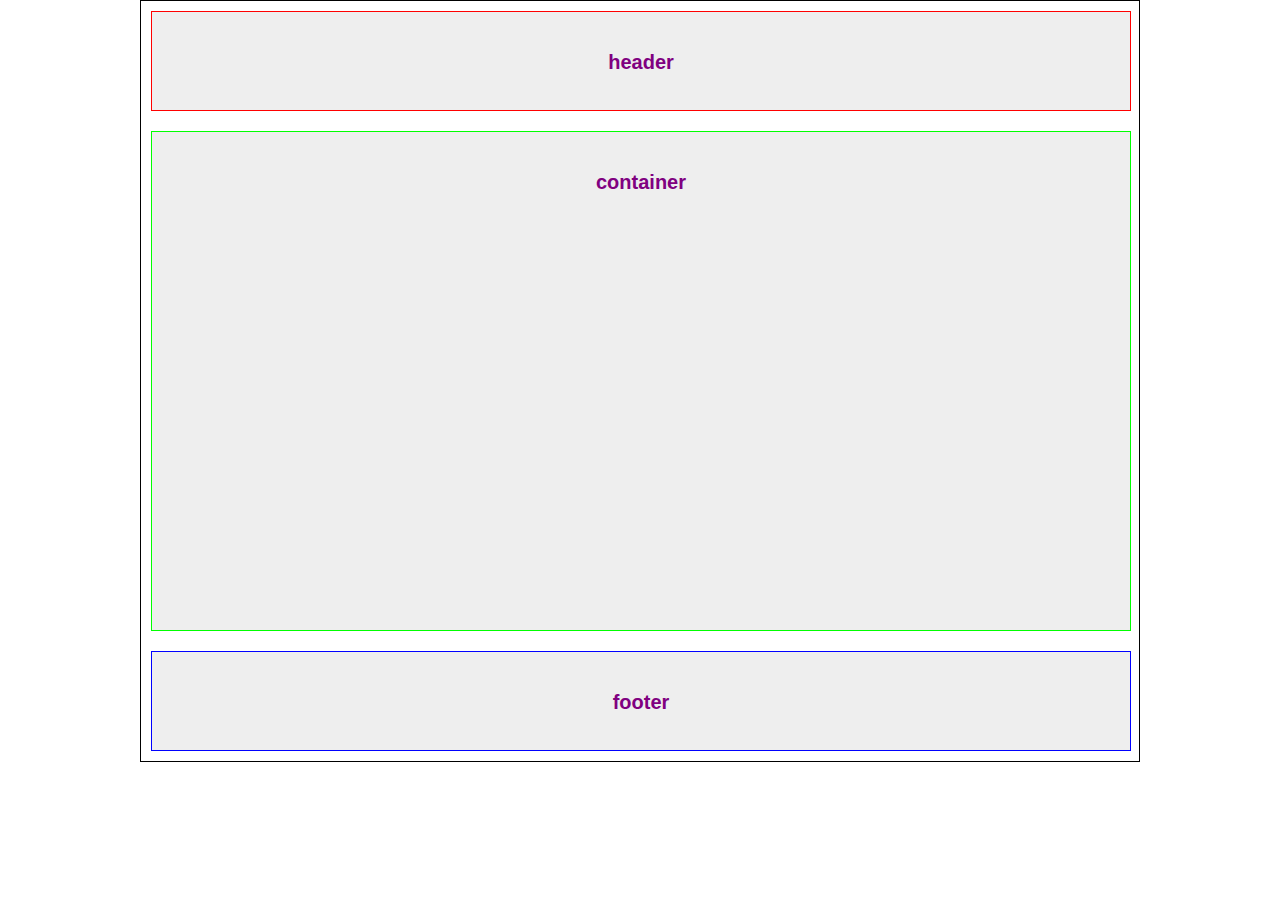
<file: web_tech/one column/index.html>
<!DOCTYPE html>
<html lang="en">

<head>
    <meta charset="UTF-8">
    <meta name="viewport" content="width=device-width, initial-scale=1.0">
    <title>One Column Layout</title>
    <link href="style.css" rel="stylesheet" />
</head>

<body>
    <!-- start of wrapper -->
    <div id="wrapper">
        <div class="center" id="header">
            <p>header</p>
        </div>

        <div class="center" id="container">
            <p>container</p>
        </div>

        <div class="center" id="footer">
            <p>footer</p>
        </div>
    </div>
    <!-- end of wrapper -->
</body>

</html>
</file>
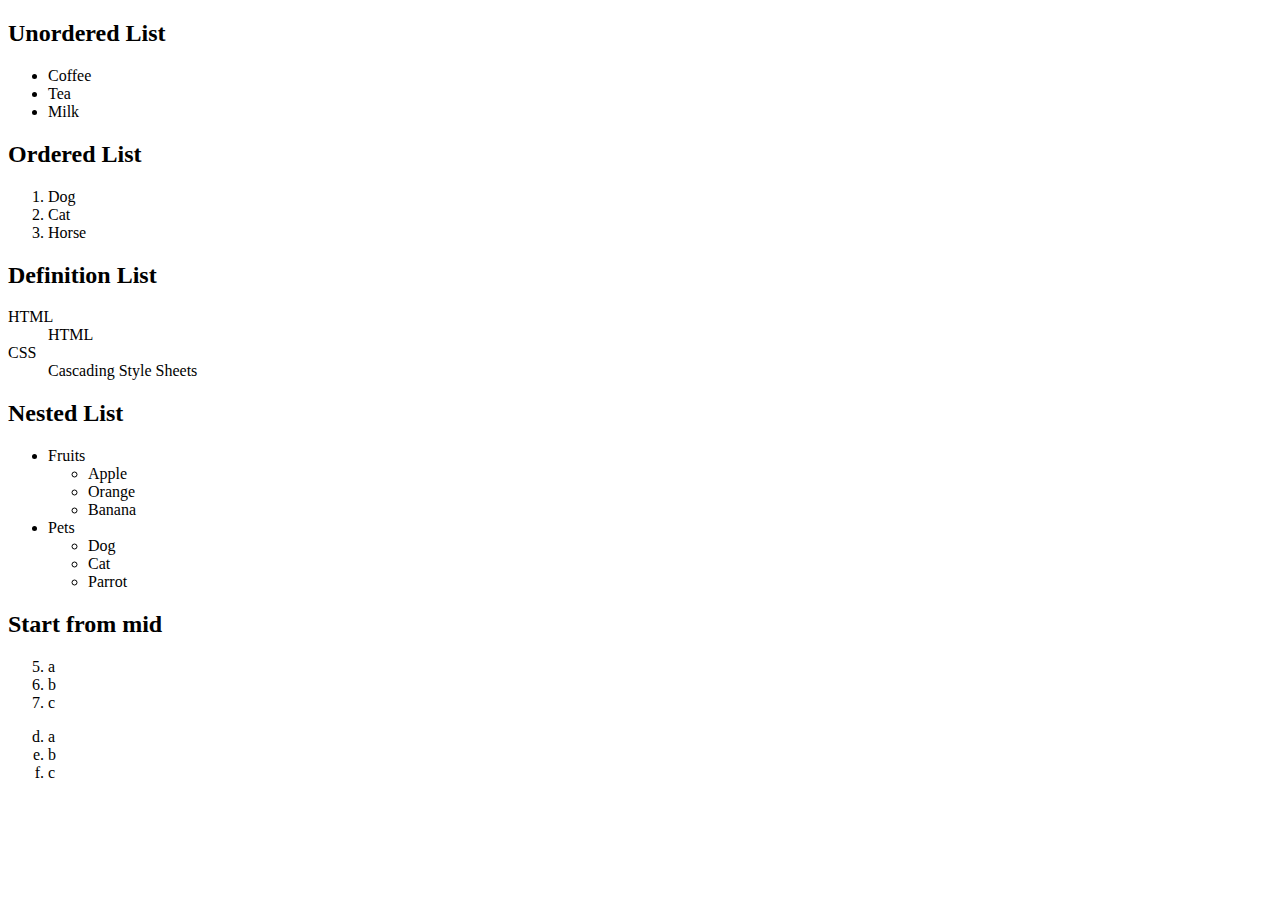
<file: web_tech/list.html>
<!DOCTYPE html>
<html lang="en">

<head>
    <meta charset="UTF-8">
    <meta name="viewport" content="width=device-width, initial-scale=1.0">
    <title>HTML Lists</title>
</head>

<body>
    <h2>Unordered List</h2>
    <ul>
        <li>Coffee</li>
        <li>Tea</li>
        <li>Milk</li>
    </ul>

    <!-- Ordered List -->
    <h2>Ordered List</h2>
    <ol>
        <li>Dog</li>
        <li>Cat</li>
        <li>Horse</li>
    </ol>

    <h2>Definition List</h2>
    <dl>
        <dt>HTML</dt>
        <dd>HTML</dd>
        <dt>CSS</dt>
        <dd>Cascading Style Sheets</dd>
    </dl>

    <!-- Nested List -->
    <h2>Nested List</h2>
    <ul>
        <li>
            Fruits
            <ul>
                <li>Apple</li>
                <li>Orange</li>
                <li>Banana</li>
            </ul>
        </li>
        <li>Pets
            <ul>
                <li>Dog</li>
                <li>Cat</li>
                <li>Parrot</li>
            </ul>
        </li>
    </ul>

    <h2>Start from mid</h2>
    <ol start="5">
        <li>a</li>
        <li>b</li>
        <li>c</li>
    </ol>
    <ol type="a" start="4">
        <li>a</li>
        <li>b</li>
        <li>c</li>
    </ol>
</body>

</html>
</file>
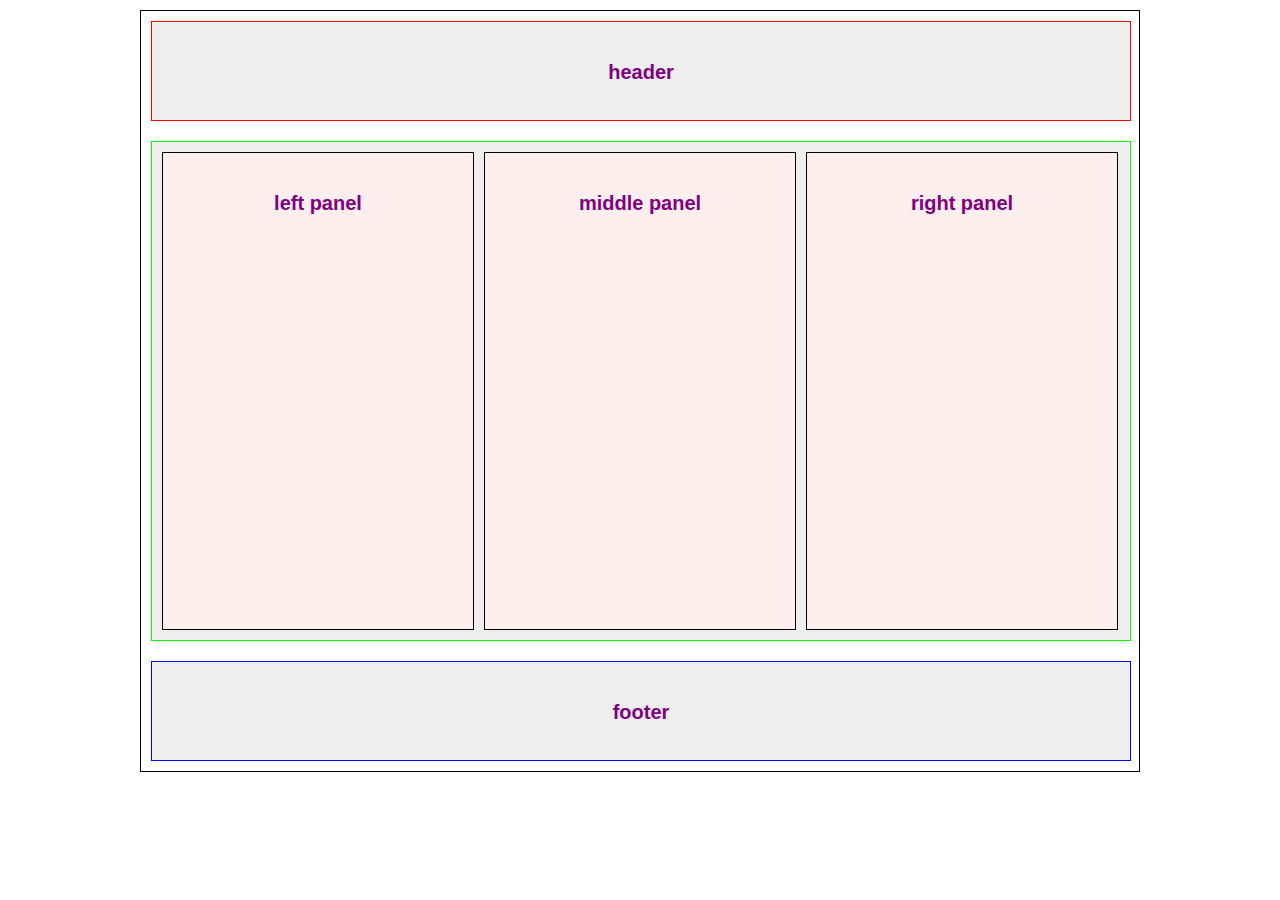
<file: web_tech/three column/index3.html>
<!DOCTYPE html>
<html lang="en">
  <head>
    <meta charset="UTF-8" />
    <meta name="viewport" content="width=device-width, initial-scale=1.0" />
    <title>Three Column Layout</title>
    <link href="style3.css" rel="stylesheet" />
  </head>

  <body>
    <!-- start of wrapper -->
    <div id="wrapper">
      <div class="center" id="header">
        <p>header</p>
      </div>

      <div class="center" id="container">
        <div class="column" id="leftPanel">
          <p>left panel</p>
        </div>
        <div class="column" id="middlePanel">
          <p>middle panel</p>
        </div>
        <div class="column" id="rightPanel">
          <p>right panel</p>
        </div>
      </div>

      <div class="center" id="footer">
        <p>footer</p>
      </div>
    </div>
    <!-- end of wrapper -->
  </body>
</html>
</file>
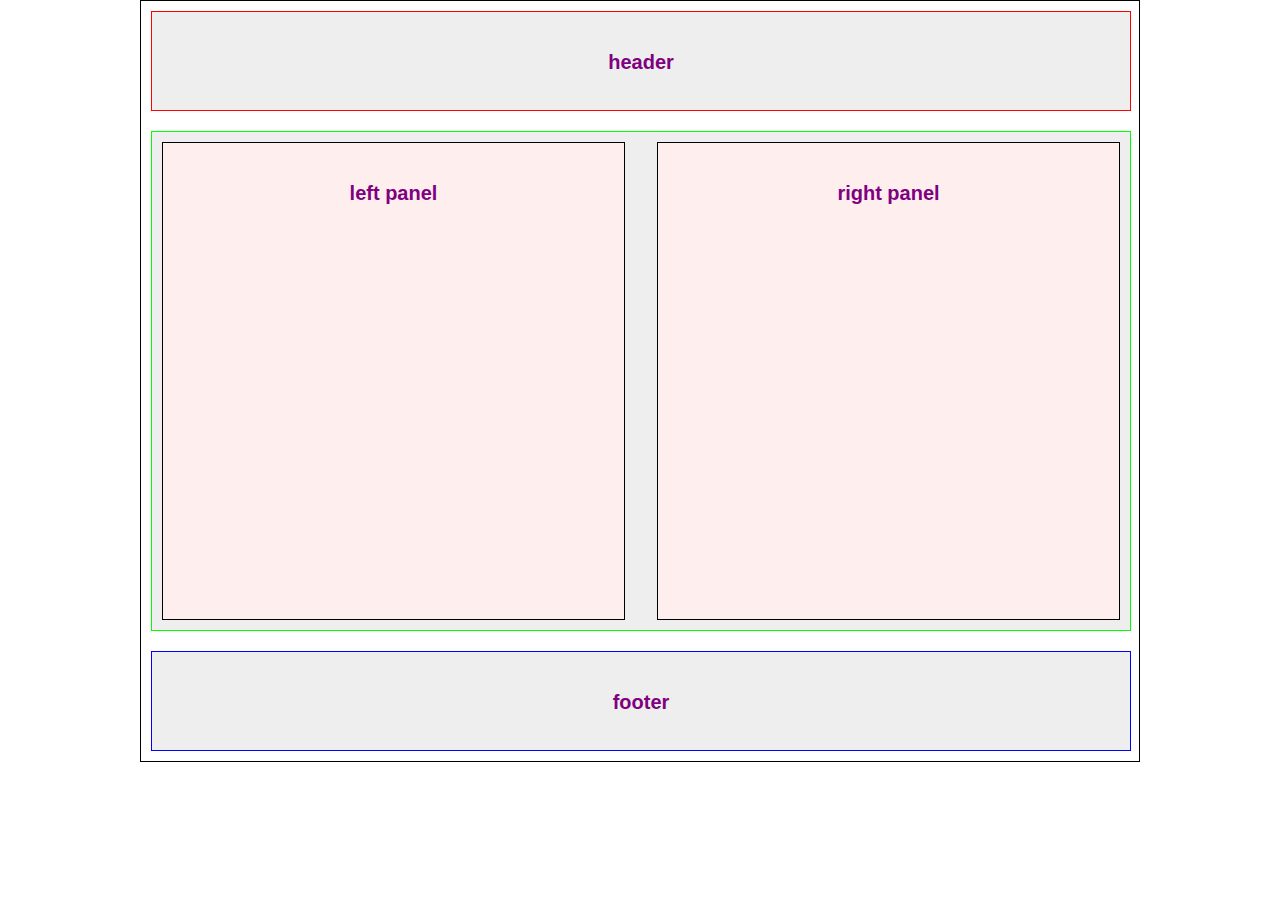
<file: web_tech/two column/index2.html>
<!DOCTYPE html>
<html lang="en">

<head>
    <meta charset="UTF-8">
    <meta name="viewport" content="width=device-width, initial-scale=1.0">
    <title>Two Column Layout</title>
    <link href="style2.css" rel="stylesheet" />
</head>

<body>
    <!-- start of wrapper -->
    <div id="wrapper">
        <div class="center" id="header">
            <p>header</p>
        </div>

        <div class="center" id="container">
            <div id="leftPanel">
                <p>left panel</p>
            </div>
            <div id="rightPanel">
                <p>right panel</p>
            </div>
        </div>

        <div class="center" id="footer">
            <p>footer</p>
        </div>
    </div>
    <!-- end of wrapper -->
</body>

</html>
</file>
<file: web_tech/one column/style.css>
* {
    margin: 0;
    padding: 0;
    box-sizing: border-box;
}

#wrapper {
    width: 1000px;
    border: 1px solid #000;
    padding: 10px;
    margin: 10px;
    margin: 0px auto;
}

#header {
    border: 1px solid #ff0000;
    width: 980px;
    height: 100px;
    background: #eee;
    text-align: center;
}

#container {
    width: 980px;
    height: 500px;
    border: 1px solid #00ff00;
    margin: 20px 0px;
    background: #eee;
    text-align: center;
}

#footer {
    width: 980px;
    height: 100px;
    border: 1px solid #0000ff;
    text-align: center;
    background: #eee;
}

/* .center {
    display: flex;
    justify-content: center;
    align-items: center;
} */

#header p, #container p, #footer p {
    font: bold 20px/100px "Product Sans", Arial, Times New Roman, Tahoma;
    color: purple;
}
</file>
<file: web_tech/three column/style3.css>
* {
  margin: 0;
  padding: 0;
  box-sizing: border-box;
}

#wrapper {
  width: 1000px;
  border: 1px solid #000;
  padding: 10px;
  margin: 10px auto;
}

#header {
  border: 1px solid #ff0000;
  width: 980px;
  height: 100px;
  background: #eee;
  text-align: center;
}

#container {
  width: 980px;
  border: 1px solid #00ff00;
  margin: 20px auto;
  background: #eee;
  overflow: hidden;
}

.column {
  width: 312px;
  float: left;
  border: 1px solid black;
  background-color: #fee;
  height: 478px;
  text-align: center;
  margin-right: 10px;
}

.column:last-child {
  margin-right: 0;
}

#footer {
  width: 980px;
  height: 100px;
  border: 1px solid #0000ff;
  text-align: center;
  background: #eee;
}

#header p,
#container p,
#footer p {
  font: bold 20px/100px "Product Sans", Arial, Times New Roman, Tahoma;
  color: purple;
}

#container {
  padding: 10px;
}
</file>
<file: web_tech/two column/style2.css>
* {
    margin: 0;
    padding: 0;
    box-sizing: border-box;
}

#wrapper {
    width: 1000px;
    border: 1px solid #000;
    padding: 10px;
    margin: 10px;
    margin: 0px auto;
}

#header {
    border: 1px solid #ff0000;
    width: 980px;
    height: 100px;
    background: #eee;
    text-align: center;
}

#container {
    width: 980px;
    height: 500px;
    border: 1px solid #00ff00;
    margin: 20px 0px;
    background: #eee;
    text-align: center;
}

#footer {
    width: 980px;
    height: 100px;
    border: 1px solid #0000ff;
    text-align: center;
    background: #eee;
}

/* .center {
    display: flex;
    justify-content: center;
    align-items: center;
} */

#header p, #container p, #footer p {
    font: bold 20px/100px "Product Sans", Arial, Times New Roman, Tahoma;
    color: purple;
}

#container {
    padding: 10px;
}

#leftPanel {
    width: 463px;
    float: left;
    border: 1px solid black;
    background-color: #fee;
    height: 478px;
    text-align: center;
}

#rightPanel {
    width: 463px;
    float: right;
    border: 1px solid black;
    background-color: #fee;
    height: 478px;
    text-align: center;
}
</file>
